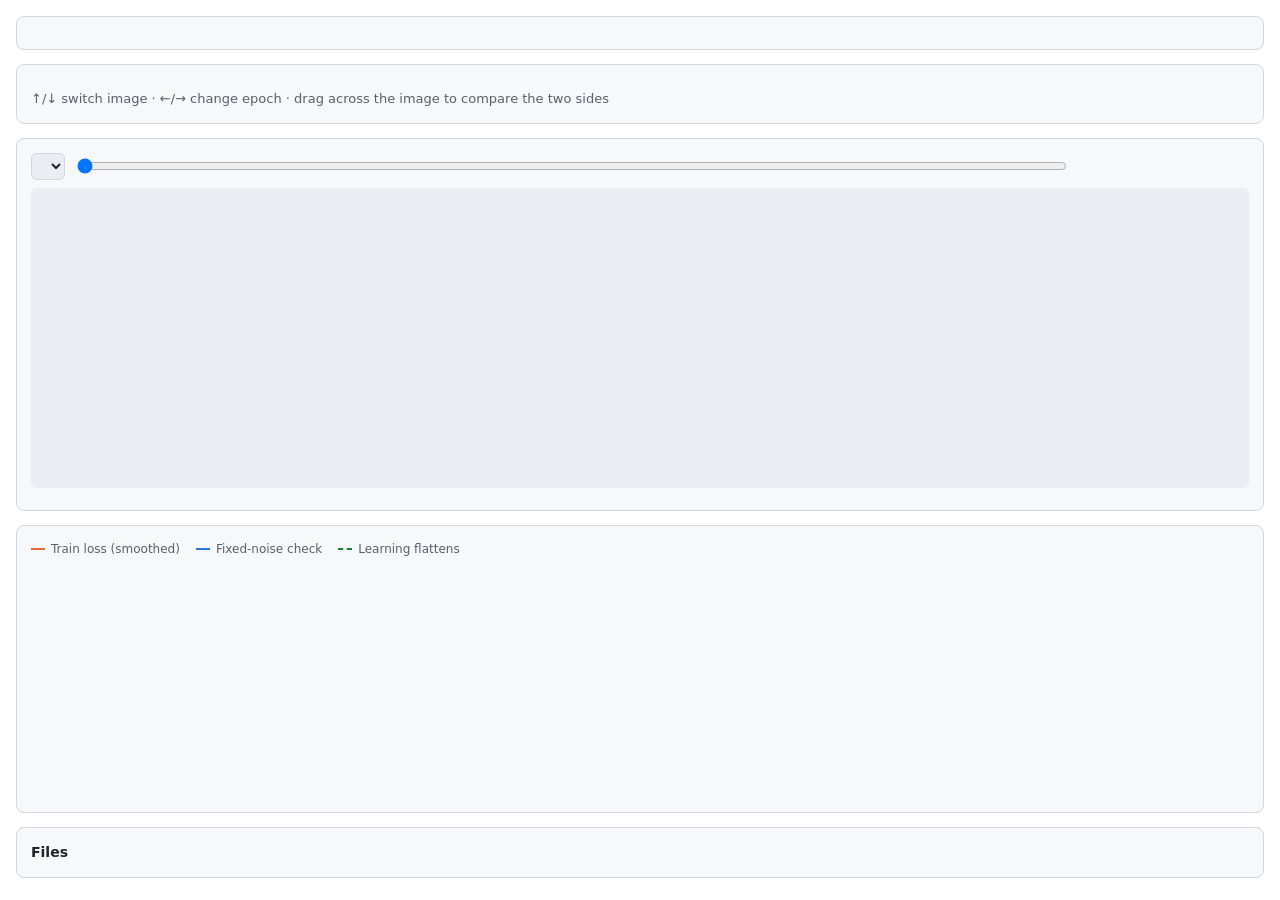
<file: training-ui/templates/viewer.html>
<!DOCTYPE html>
<html lang="en">

<head>
    <meta charset="UTF-8">
    <meta name="viewport" content="width=device-width, initial-scale=1.0">
    <title>LoRA Epoch Viewer</title>
    <!-- Exported by the Anima trainer's Compare tab. Opens offline: everything it needs is in this folder. -->
    <style>
        :root {
            --bg: #0d1117; --panel: #161b22; --raised: #21262d; --border: #30363d;
            --text: #e6edf3; --muted: #8b949e; --accent: #58a6ff; --good: #3fb950;
            --s-check: #3987e5; --s-train: #d95926;
        }
        @media (prefers-color-scheme: light) {
            :root:not([data-theme="dark"]) {
                --bg: #ffffff; --panel: #f6f8fa; --raised: #eaeef2; --border: #d0d7de;
                --text: #1f2328; --muted: #57606a; --accent: #0969da; --good: #1a7f37;
                --s-check: #2a78d6; --s-train: #eb6834;
            }
        }
        * { box-sizing: border-box; }
        body { margin: 0; background: var(--bg); color: var(--text); font: 14px/1.5 system-ui, -apple-system, "Segoe UI", sans-serif; }
        .wrap { max-width: 1400px; margin: 0 auto; padding: 16px; display: grid; gap: 14px; }
        .panel { background: var(--panel); border: 1px solid var(--border); border-radius: 8px; padding: 14px; }
        h1 { font-size: 20px; margin: 0 0 4px; }
        .muted { color: var(--muted); font-size: 13px; }
        code { background: var(--raised); padding: 1px 6px; border-radius: 4px; }
        .strip { display: flex; gap: 8px; overflow-x: auto; padding-bottom: 4px; }
        .thumb { flex: 0 0 auto; width: 84px; height: 112px; border: 2px solid var(--border); border-radius: 6px; overflow: hidden; cursor: pointer; background: var(--raised); padding: 0; }
        .thumb img { width: 100%; height: 100%; object-fit: cover; display: block; }
        .thumb.sel { border-color: var(--accent); }
        .epochbar { display: flex; gap: 10px; align-items: center; margin-bottom: 8px; flex-wrap: wrap; }
        .epochbar input[type=range] { flex: 1; min-width: 160px; }
        .epochbar .lbl { min-width: 170px; text-align: right; font-variant-numeric: tabular-nums; }
        select { background: var(--raised); color: var(--text); border: 1px solid var(--border); border-radius: 6px; padding: 4px 6px; }
        .wipe { position: relative; user-select: none; cursor: ew-resize; background: var(--raised); border-radius: 6px; overflow: hidden; min-height: 300px; display: grid; place-items: center; touch-action: none; }
        .wipe .stage { position: relative; display: inline-block; line-height: 0; }
        .wipe .stage > img { display: block; max-width: 100%; max-height: 72vh; pointer-events: none; }
        /* the right side covers exactly the left image's box, so both sides line up even if their shapes differ a little */
        .wipe .stage > .over { position: absolute; inset: 0; width: 100%; height: 100%; object-fit: cover; }
        .wipe .divider { position: absolute; top: 0; bottom: 0; width: 2px; background: #fff; box-shadow: 0 0 4px rgba(0,0,0,.6); pointer-events: none; }
        .wipe .corner { position: absolute; top: 8px; font-size: 12px; background: rgba(0,0,0,.65); color: #fff; padding: 2px 8px; border-radius: 4px; pointer-events: none; }
        .wipe .empty { color: var(--muted); padding: 40px; }
        #chart { width: 100%; height: 240px; display: block; }
        #chart text { fill: var(--muted); font-size: 11px; }
        .legend { display: flex; gap: 16px; font-size: 12px; color: var(--muted); flex-wrap: wrap; }
        .legend i { display: inline-block; width: 14px; height: 2px; vertical-align: middle; margin-right: 6px; }
        #tip { position: fixed; pointer-events: none; background: var(--raised); border: 1px solid var(--border); border-radius: 6px; padding: 6px 8px; font-size: 12px; display: none; z-index: 10; }
        table { border-collapse: collapse; font-size: 13px; }
        td, th { padding: 3px 14px 3px 0; text-align: left; }
        .prompt { font-size: 12px; color: var(--muted); margin-top: 8px; word-break: break-word; }
    </style>
</head>

<body>
    <div class="wrap">
        <div class="panel">
            <h1 id="title"></h1>
            <div class="muted" id="meta"></div>
        </div>
        <div class="panel">
            <div class="strip" id="strip"></div>
            <div class="muted" style="margin-top:6px">↑/↓ switch image · ←/→ change epoch · drag across the image to compare the two sides</div>
        </div>
        <div class="panel">
            <div class="epochbar">
                <select id="left" title="Left side"></select>
                <input id="epoch" type="range" min="0" max="0" value="0">
                <span class="lbl" id="epoch-label"></span>
            </div>
            <div class="wipe" id="wipe"></div>
            <div class="muted" id="epoch-file" style="margin-top:6px"></div>
            <div class="prompt" id="prompt"></div>
        </div>
        <div class="panel" id="loss-panel">
            <div class="legend">
                <span><i style="background:var(--s-train)"></i>Train loss (smoothed)</span>
                <span><i style="background:var(--s-check)"></i>Fixed-noise check</span>
                <span><i style="height:0; border-top:2px dashed var(--good)"></i>Learning flattens</span>
            </div>
            <svg id="chart" role="img" aria-label="Loss per epoch"></svg>
            <div class="muted" id="loss-note"></div>
        </div>
        <div class="panel">
            <strong>Files</strong>
            <table id="files"></table>
        </div>
    </div>
    <div id="tip"></div>

    <script id="data" type="application/json">__DATA__</script>
    <script>
        const D = JSON.parse(document.getElementById('data').textContent);
        const $ = (id) => document.getElementById(id);
        const esc = (s) => String(s).replace(/[&<>"']/g, (c) => ({ '&': '&amp;', '<': '&lt;', '>': '&gt;', '"': '&quot;', "'": '&#39;' }[c]));
        const cols = D.columns;
        let sel = 0, col = cols.length - 1, wipeAt = 0.5;

        document.title = `${D.title}: epochs`;
        $('title').textContent = D.title;
        $('meta').innerHTML = [
            D.trigger && `Trigger: <code>${esc(D.trigger)}</code>`,
            D.baseModel && `Base model: <code>${esc(D.baseModel)}</code>`,
            `Images rendered at LoRA weight ${D.weight}`,
        ].filter(Boolean).join(' · ');

        const flattens = (() => {
            const v = D.losses.epochs.filter(e => e.check != null);
            if (v.length < 3) return null;
            const min = Math.min(...v.map(e => e.check)), drop = v[0].check - min;
            return v.find(e => e.check - min <= drop * 0.1).epoch;
        })();

        $('strip').innerHTML = D.samples.map((s, i) => `<button class="thumb" data-i="${i}" title="Image ${i + 1}"><img src="${esc(s.original)}" alt=""></button>`).join('');
        $('strip').querySelectorAll('.thumb').forEach(b => b.onclick = () => { sel = +b.dataset.i; render(); });
        $('left').innerHTML = `<option value="original">Original</option>` + cols.map(c => `<option value="${esc(c.key)}">${esc(c.label)}</option>`).join('');
        $('epoch').max = cols.length - 1;
        $('epoch').oninput = () => { col = +$('epoch').value; render(); };
        $('left').onchange = render;
        $('files').innerHTML = '<tr><th>Epoch</th><th>File</th></tr>' + cols.filter(c => c.file).map(c =>
            `<tr><td>${esc(c.label)}${c.epoch === flattens ? ' ★' : ''}</td><td><code>${esc(c.file)}</code></td></tr>`).join('');

        function src(s, key) { return key === 'original' ? s.original : s.renders[key] || null; }
        function label(key) { return key === 'original' ? 'Original' : cols.find(c => c.key === key).label; }
        let lastKey = '';
        function render() {
            const s = D.samples[sel];
            $('strip').querySelectorAll('.thumb').forEach((b, i) => b.classList.toggle('sel', i === sel));
            $('epoch').value = col;
            const c = cols[col], e = D.losses.epochs.find(x => x.epoch === c.epoch);
            $('epoch-label').textContent = c.label + (e?.check != null ? ` · check ${e.check.toFixed(4)}` : '') + (c.epoch != null && c.epoch === flattens ? ' ★' : '');
            $('epoch-file').innerHTML = c.file ? `Like this one? Its LoRA file: <code>${esc(c.file)}</code>` : '';
            const lk = $('left').value, l = src(s, lk), r = src(s, c.key);
            const key = `${sel}|${lk}|${c.key}`;
            if (key !== lastKey) {
                lastKey = key;
                // the left image sizes the stage; the right one is laid exactly over it
                const base = l || r, over = l ? r : null;
                $('wipe').innerHTML = (base ? `<div class="stage" id="stage"><img src="${esc(base)}" alt="">${over ? `<img class="over" id="wr" src="${esc(over)}" alt=""><div class="divider" id="wd"></div>` : ''}</div>` : '')
                    + (!l || !r ? `<div class="empty">${esc(!r ? c.label : label(lk))}: no image</div>` : '')
                    + `<span class="corner" style="left:8px">${esc(label(lk))}</span><span class="corner" style="right:8px">${esc(c.label)}</span>`;
            }
            if ($('wr')) {
                $('wr').style.clipPath = `inset(0 0 0 ${wipeAt * 100}%)`;
                $('wd').style.left = `calc(${wipeAt * 100}% - 1px)`;
            }
            $('prompt').textContent = s.prompt ? `Prompt: ${s.prompt}` : '';
            drawChart();
        }
        const wipe = $('wipe');
        const move = (e) => { const b = ($('stage') || wipe).getBoundingClientRect(); wipeAt = Math.min(1, Math.max(0, (e.clientX - b.left) / b.width)); render(); };
        wipe.onpointerdown = (e) => { wipe.setPointerCapture(e.pointerId); move(e); };
        wipe.onpointermove = (e) => { if (e.buttons) move(e); };
        document.addEventListener('keydown', (e) => {
            if (e.target.tagName === 'SELECT') return;
            if (e.key === 'ArrowLeft' || e.key === 'ArrowRight') { col = Math.max(0, Math.min(cols.length - 1, col + (e.key === 'ArrowRight' ? 1 : -1))); render(); e.preventDefault(); }
            if (e.key === 'ArrowUp' || e.key === 'ArrowDown') { sel = Math.max(0, Math.min(D.samples.length - 1, sel + (e.key === 'ArrowDown' ? 1 : -1))); render(); e.preventDefault(); }
        });

        function drawChart() {
            const svg = $('chart'), cur = D.losses.current, eps = D.losses.epochs;
            if (!cur.length) { $('loss-panel').hidden = true; return; }
            $('loss-note').textContent = flattens != null
                ? `Learning flattens around epoch ${flattens} ★. Hover the chart for numbers, click it to jump to that epoch.`
                : 'Hover the chart for numbers, click it to jump to that epoch.';
            const W = svg.clientWidth || 800, H = 240, P = { l: 52, r: 44, t: 10, b: 26 };
            let acc = null;
            const smooth = cur.map(([s, v]) => [s, acc = acc === null ? v : acc * 0.9 + v * 0.1]);
            const ys = smooth.map(p => p[1]).concat(eps.filter(e => e.check != null).map(e => e.check));
            let lo = Math.min(...ys), hi = Math.max(...ys); const pad = (hi - lo) * 0.1 || 0.01; lo -= pad; hi += pad;
            const maxStep = cur[cur.length - 1][0] || 1;
            const x = (s) => P.l + s / maxStep * (W - P.l - P.r);
            const y = (v) => P.t + (1 - (v - lo) / (hi - lo)) * (H - P.t - P.b);
            let g = '';
            for (let i = 0; i <= 4; i++) { const v = lo + (hi - lo) * i / 4; g += `<line x1="${P.l}" x2="${W - P.r}" y1="${y(v)}" y2="${y(v)}" stroke="var(--border)"/><text x="${P.l - 6}" y="${y(v) + 4}" text-anchor="end">${v.toFixed(3)}</text>`; }
            const every = Math.max(1, Math.ceil(eps.length / 15));
            eps.forEach((e, i) => { if (i % every === 0 || i === eps.length - 1) g += `<text x="${x(e.step)}" y="${H - 6}" text-anchor="middle">${e.epoch}</text>`; });
            if (flattens != null) { const fs = eps.find(e => e.epoch === flattens).step; g += `<line x1="${x(fs)}" x2="${x(fs)}" y1="${P.t}" y2="${H - P.b}" stroke="var(--good)" stroke-dasharray="4 4"/>`; }
            const selE = eps.find(e => e.epoch === cols[col].epoch);
            if (selE) g += `<line x1="${x(selE.step)}" x2="${x(selE.step)}" y1="${P.t}" y2="${H - P.b}" stroke="var(--text)"/>`;
            g += `<polyline fill="none" stroke="var(--s-train)" stroke-width="2" points="${smooth.map(([s, v]) => `${x(s)},${y(v)}`).join(' ')}"/>`;
            const chk = eps.filter(e => e.check != null);
            if (chk.length) {
                g += `<polyline fill="none" stroke="var(--s-check)" stroke-width="2" stroke-linejoin="round" points="${chk.map(e => `${x(e.step)},${y(e.check)}`).join(' ')}"/>`;
                g += chk.map(e => `<circle cx="${x(e.step)}" cy="${y(e.check)}" r="4" fill="var(--s-check)" stroke="var(--panel)" stroke-width="2"/>`).join('');
            }
            g += `<line id="xhair" y1="${P.t}" y2="${H - P.b}" stroke="var(--muted)" visibility="hidden"/><rect id="hit" x="${P.l}" y="0" width="${W - P.l - P.r}" height="${H}" fill="transparent" style="cursor:pointer"/>`;
            svg.setAttribute('viewBox', `0 0 ${W} ${H}`);
            svg.innerHTML = g;
            if (!eps.length) return;
            const nearest = (ev) => { const px = (ev.clientX - svg.getBoundingClientRect().left) * (W / svg.clientWidth); return eps.reduce((a, b) => (Math.abs(x(b.step) - px) < Math.abs(x(a.step) - px) ? b : a)); };
            const tip = $('tip'), xh = $('xhair');
            $('hit').onmousemove = (ev) => {
                const e = nearest(ev);
                xh.setAttribute('x1', x(e.step)); xh.setAttribute('x2', x(e.step)); xh.setAttribute('visibility', 'visible');
                tip.style.display = 'block'; tip.style.left = ev.clientX + 12 + 'px'; tip.style.top = ev.clientY + 12 + 'px';
                tip.innerHTML = `<strong>Epoch ${e.epoch}</strong>${e.epoch === flattens ? ' ★' : ''}<br>check ${e.check?.toFixed(4) ?? '—'}<br>train ${e.train.toFixed(4)}`;
            };
            $('hit').onmouseleave = () => { tip.style.display = 'none'; xh.setAttribute('visibility', 'hidden'); };
            $('hit').onclick = (ev) => { const i = cols.findIndex(c => c.epoch === nearest(ev).epoch); if (i >= 0) { col = i; render(); } };
        }
        window.onresize = drawChart;
        render();
    </script>
</body>

</html>
</file>
